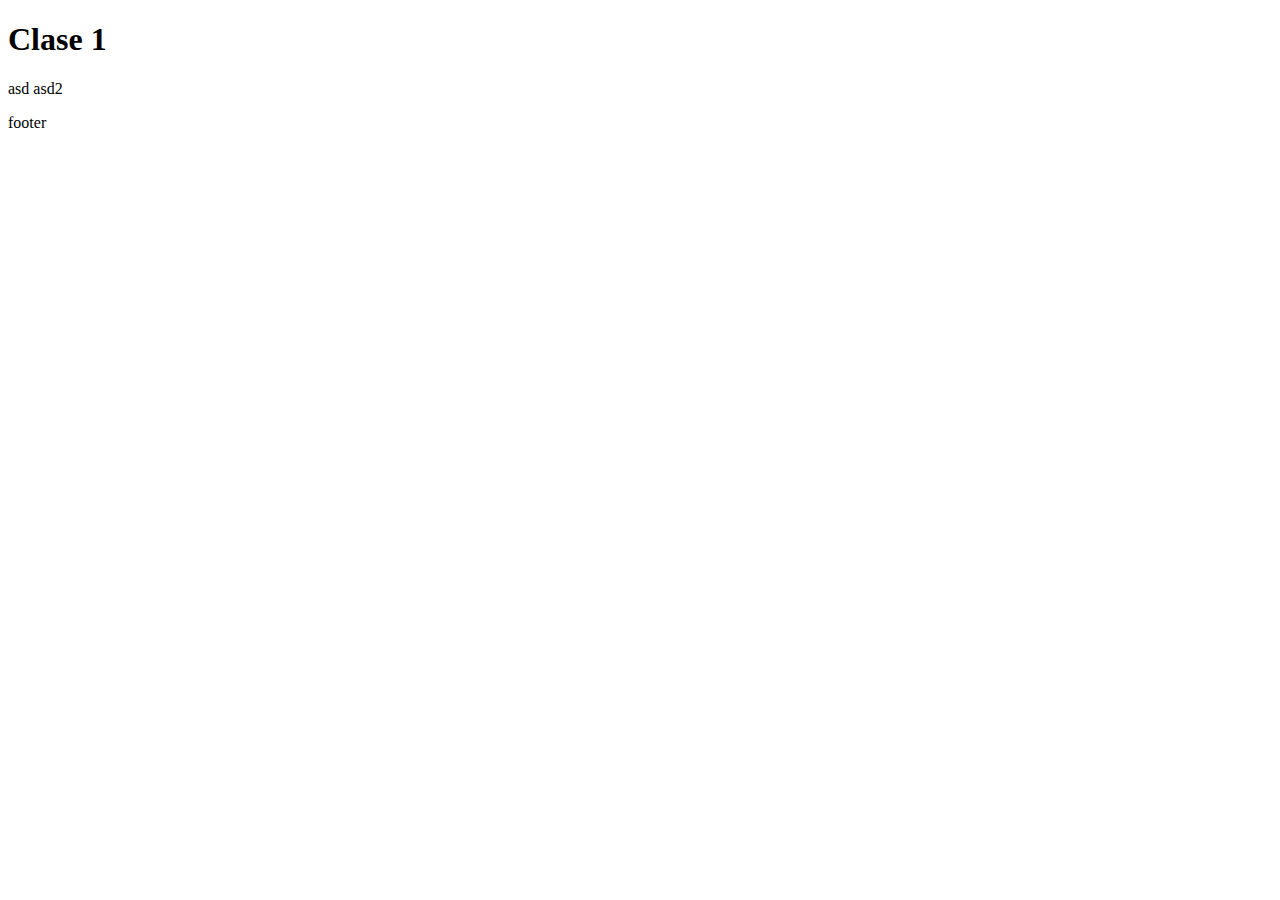
<file: clase-1/index.html>
<!DOCTYPE html>
<html lang="en">
<head>
    <meta charset="UTF-8">
    <meta http-equiv="X-UA-Compatible" content="IE=edge">
    <meta name="viewport" content="width=device-width, initial-scale=1.0">
    <title>Document</title>
    <!-- Esta bien con defer pero no es lo mejor -->
    <!-- <script src="./clase1.js" defer></script> -->
</head>
<body>
    <h1>Clase 1</h1>
    <p>asd
        <span>asd2</span>
    </p>
    <!-- <script>
        Mala práctica no se hace
        let codigo = 12;
        const suma = 2+4
    </script> -->
    <!-- Al final del body mejor práctica -->
    <footer>footer</footer>
    <script src="./clase1.js"></script>
</body>
</html>
</file>
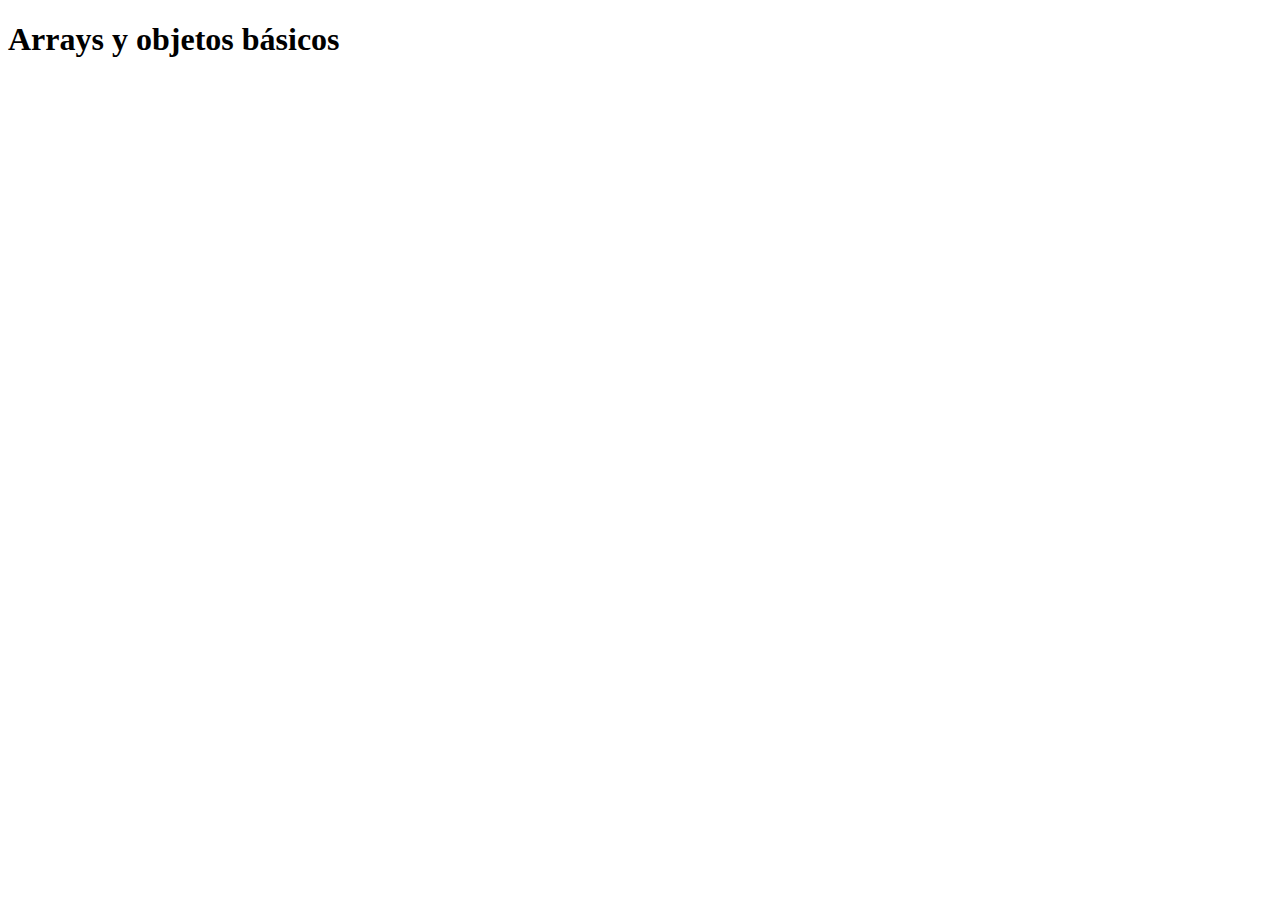
<file: clase-4/index.html>
<!DOCTYPE html>
<html lang="en">
<head>
    <meta charset="UTF-8">
    <meta http-equiv="X-UA-Compatible" content="IE=edge">
    <meta name="viewport" content="width=device-width, initial-scale=1.0">
    <title>Arrays y objetos básicos</title>
</head>
<body>
    <h1>Arrays y objetos básicos</h1>
    <script src="./arrays.js"></script>
</body>
</html>
</file>
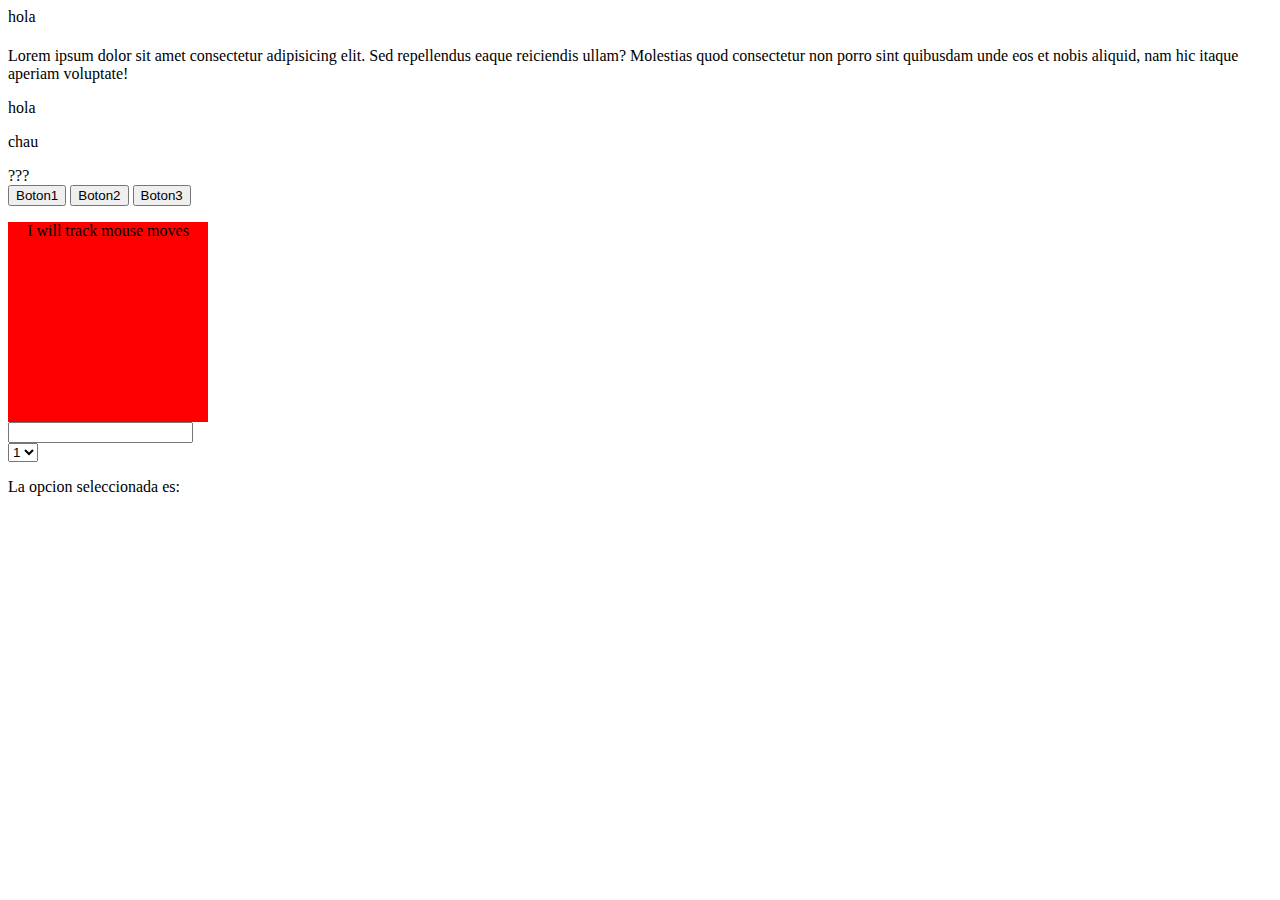
<file: clase-7/index.html>
<!DOCTYPE html>
<html lang="en">
<head>
    <meta charset="UTF-8">
    <meta http-equiv="X-UA-Compatible" content="IE=edge">
    <meta name="viewport" content="width=device-width, initial-scale=1.0">
    <title>Document</title>
</head>
<body>
    hola 
    <!-- comentarios -->
    <h1 id="titulo"></h1>
    <ul id="listado"></ul>
    <p id="important" class="estilado rojo">Lorem ipsum dolor sit amet consectetur adipisicing elit. Sed repellendus eaque reiciendis ullam? Molestias quod consectetur non porro sint quibusdam unde eos et nobis aliquid, nam hic itaque aperiam voluptate!</p>
    <ol id="lista"></ol>
    <p class="estilado">hola</p>
    <p>chau</p>
    <div class="estilado" zaraza="5">???</div>
    <button id="boton1">Boton1</button>
    <button id="boton2">Boton2</button>
    <button id="boton3" onclick="alert('Soy feo')">Boton3</button>
    <ul id="listaBoton"></ul>
    <div id="divMouseMove" style="background-color:red;height: 200px;width: 200px;text-align: center;">I will track mouse moves</div>
    <input type="text" name="" id="keylogger">
    <form>
        <select name="opciones" id="dropdownOpciones">
            <option value="1">1</option>
            <option value="2">2</option>
            <option value="3">3</option>
            <option value="4">4</option>
        </select>
        <p>La opcion seleccionada es: <span id="resultadoSelect"></span></p>
    </form>
    <script src="./eventos.js"></script>
</body>
</html>
</file>
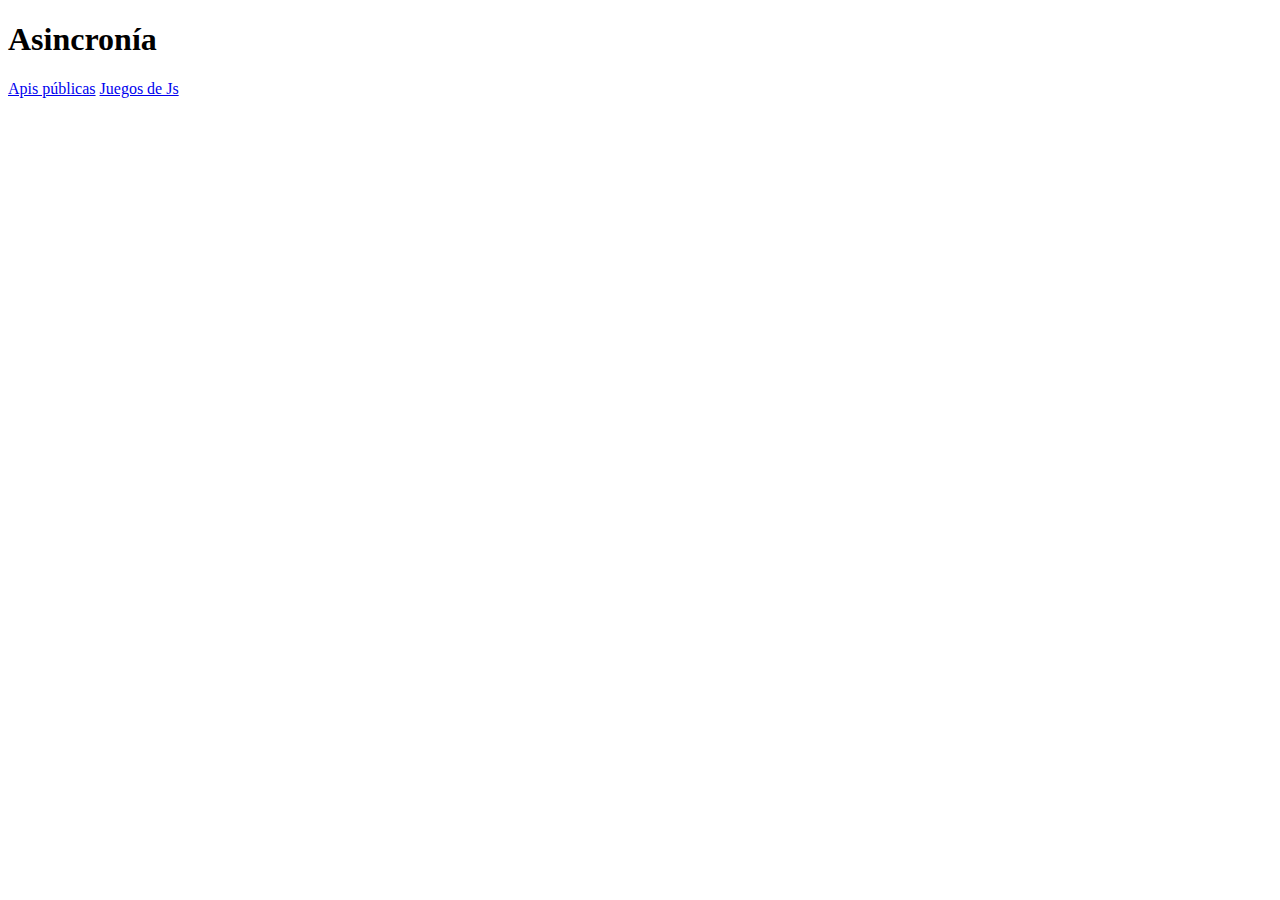
<file: clase-8/index.html>
<!DOCTYPE html>
<html lang="en">
<head>
    <meta charset="UTF-8">
    <meta name="viewport" content="width=device-width, initial-scale=1.0">
    <title>Asincronismo y peticiones</title>
</head>
<body>
    <h1>Asincronía</h1>
    <a href="https://github.com/public-apis/public-apis" target="_blank">Apis públicas</a>
    <a href="https://github.com/proyecto26/awesome-jsgames" target="_blank">Juegos de Js</a>
    <h2 id="ditto"></h2>
    <ul id="contenedor"></ul>
    <script src="./asincronismo.js"></script>
</body>
</html>
</file>
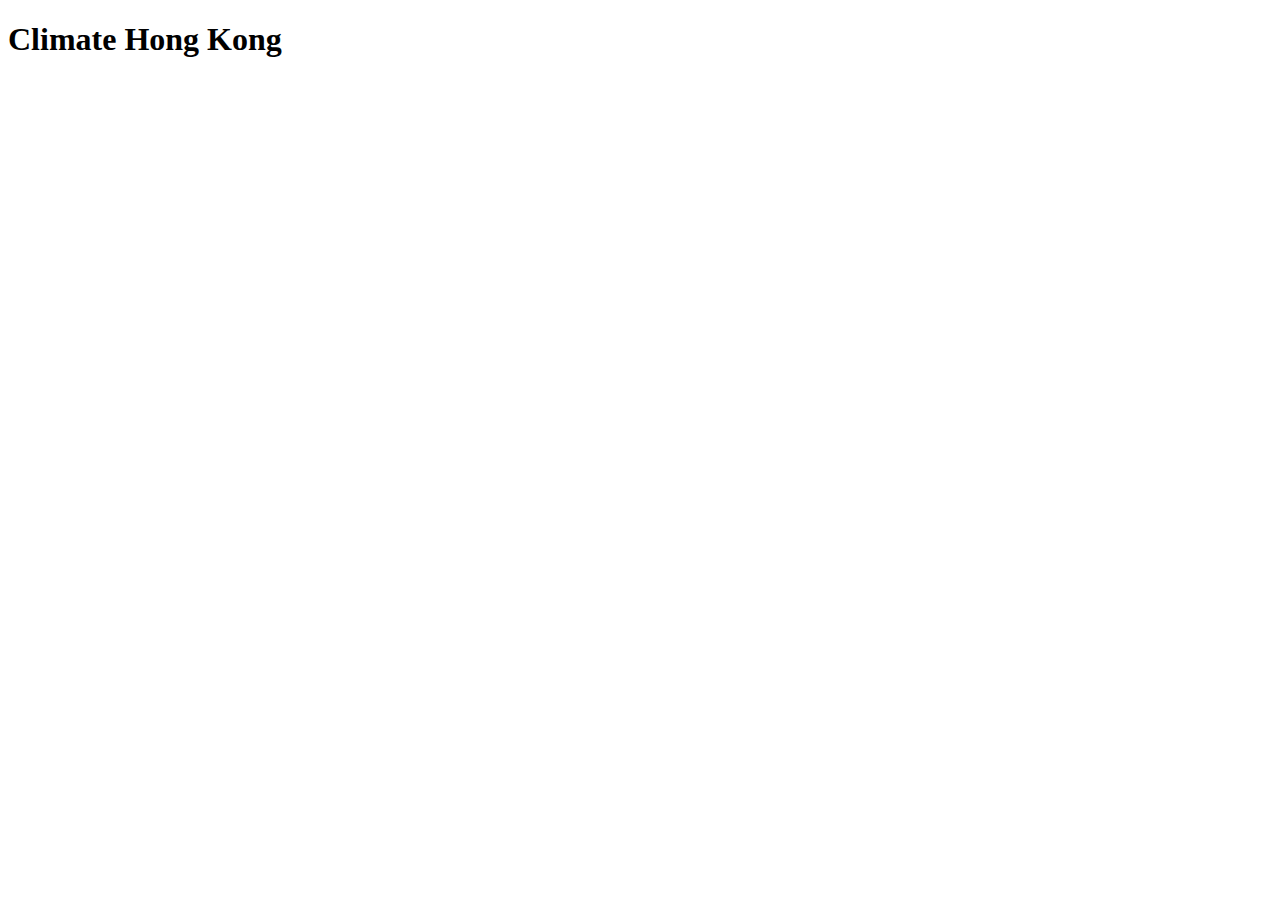
<file: clase-10/fetchClima/index.html>
<!DOCTYPE html>
<html lang="en">
<head>
  <meta charset="UTF-8">
  <meta name="viewport" content="width=device-width, initial-scale=1.0">
  <title>Document</title>
</head>
<body>
  <h1>Climate Hong Kong</h1>
  <table id="tablaClima">

  </table>
  
  <script src="./clima.js"></script>
</body>
</html>
</file>
